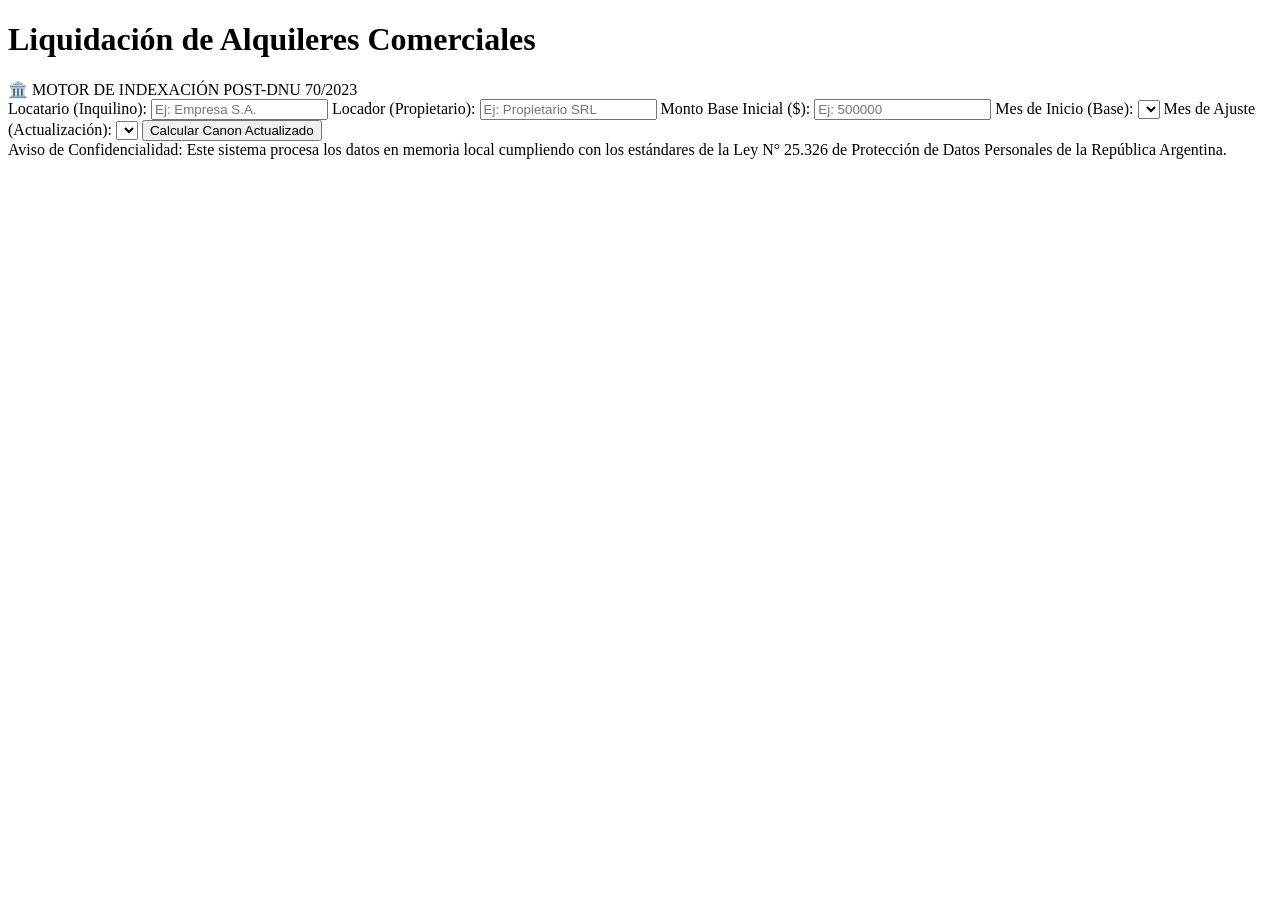
<file: legaltech-alquileres-indexador-java/src/main/resources/templates/index.html>
<!DOCTYPE html>
<html xmlns:th="http://thymeleaf.org">
    <head>
        <meta charset="UTF-8">
        <meta name="viewport" content="width=device-width, initial-scale=1.0">
        <title>🏛️ Indexador LegalTech - PJN</title>
        <link rel="stylesheet" th:href="@{/css/styles.css}">
    </head>
    <body>
        <div class="container">
            <h1>Liquidación de Alquileres Comerciales</h1>
            <div class="subtitle">🏛️ MOTOR DE INDEXACIÓN POST-DNU 70/2023</div>

            <form action="/calcular" method="POST">
                <label>Locatario (Inquilino):</label>
                <input type="text" name="locatario" placeholder="Ej: Empresa S.A." required>

                <label>Locador (Propietario):</label>
                <input type="text" name="locador" placeholder="Ej: Propietario SRL" required>

                <label>Monto Base Inicial ($):</label>
                <input type="number" step="0.01" name="montoInicial" placeholder="Ej: 500000" required>

                <label>Mes de Inicio (Base):</label>
                <select name="mesInicio" required>
                    <option th:each="ind : ${listaIndices}" 
                            th:value="${ind.mes}" 
                            th:text="${ind.mes}"></option>
                </select>

                <label>Mes de Ajuste (Actualización):</label>
                <select name="mesAjuste" required>
                    <option th:each="ind : ${listaIndices}" 
                            th:value="${ind.mes}" 
                            th:text="${ind.mes}"></option>
                </select>


                <button type="submit">Calcular Canon Actualizado</button>
            </form>

            <div class="footer-caption">
                Aviso de Confidencialidad: Este sistema procesa los datos en memoria local cumpliendo con los estándares de la Ley N° 25.326 de Protección de Datos Personales de la República Argentina.
            </div>
        </div>
    </body>
</html>
</file>
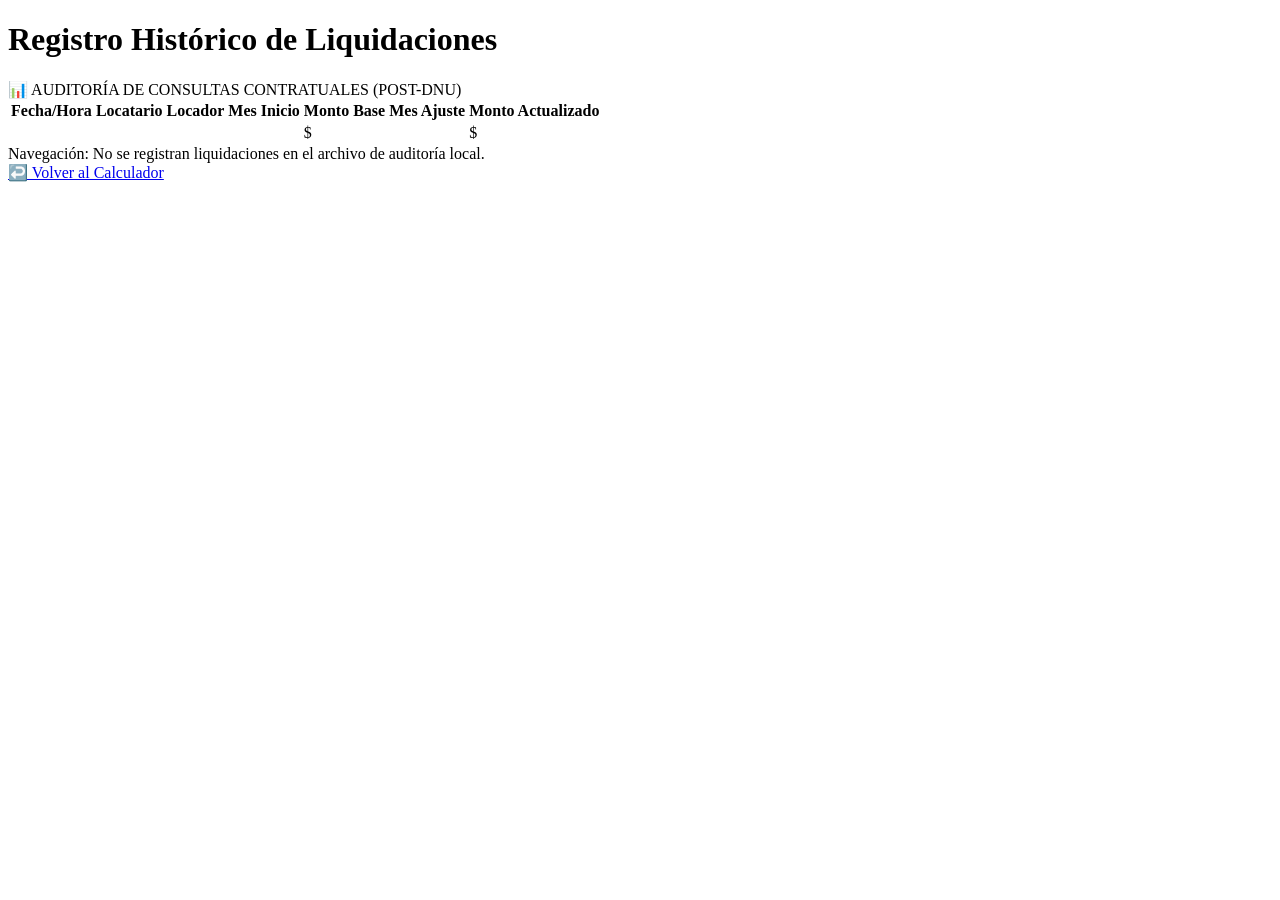
<file: legaltech-alquileres-indexador-java/src/main/resources/templates/historial.html>
<!DOCTYPE html>
<html xmlns:th="http://thymeleaf.org">
    <head>
        <meta charset="UTF-8">
        <meta name="viewport" content="width=device-width, initial-scale=1.0">
        <title>📊 Panel Histórico - LegalTech</title>
        <link rel="stylesheet" th:href="@{/css/styles.css}">
        <link rel="stylesheet" th:href="@{/css/historial.css}">
    </head>
    <body>
        <div class="container-wide">
            <h1>Registro Histórico de Liquidaciones</h1>
            <div class="subtitle">📊 AUDITORÍA DE CONSULTAS CONTRATUALES (POST-DNU)</div>

            <div class="table-responsive">
                <table>
                    <thead>
                        <tr>
                            <th>Fecha/Hora</th>
                            <th>Locatario</th>
                            <th>Locador</th>
                            <th>Mes Inicio</th>
                            <th>Monto Base</th>
                            <th>Mes Ajuste</th>
                            <th>Monto Actualizado</th>
                        </tr>
                    </thead>
                    <tbody>
                        <!-- Si la lista tiene elementos, los recorre fila por fila -->
                        <tr th:each="fila : ${historial}">
                            <td th:text="${fila[0]}"></td>
                            <td th:text="${fila[1]}"></td>
                            <td th:text="${fila[2]}"></td>
                            <td th:text="${fila[3]}"></td>
                            <td>$<span th:text="${fila[4]}"></span></td>
                            <td th:text="${fila[5]}"></td>
                            <td class="monto-final">$<span th:text="${fila[6]}"></span></td>
                        </tr>
                    </tbody>
                </table>

                <!-- Si no hay datos guardados todavía -->
                <div th:if="${#lists.isEmpty(historial)}" class="vacio-msg">
                    Navegación: No se registran liquidaciones en el archivo de auditoría local.
                </div>
            </div>

            <a href="/" class="btn-panel">↩️ Volver al Calculador</a>
        </div>
    </body>
</html>
</file>
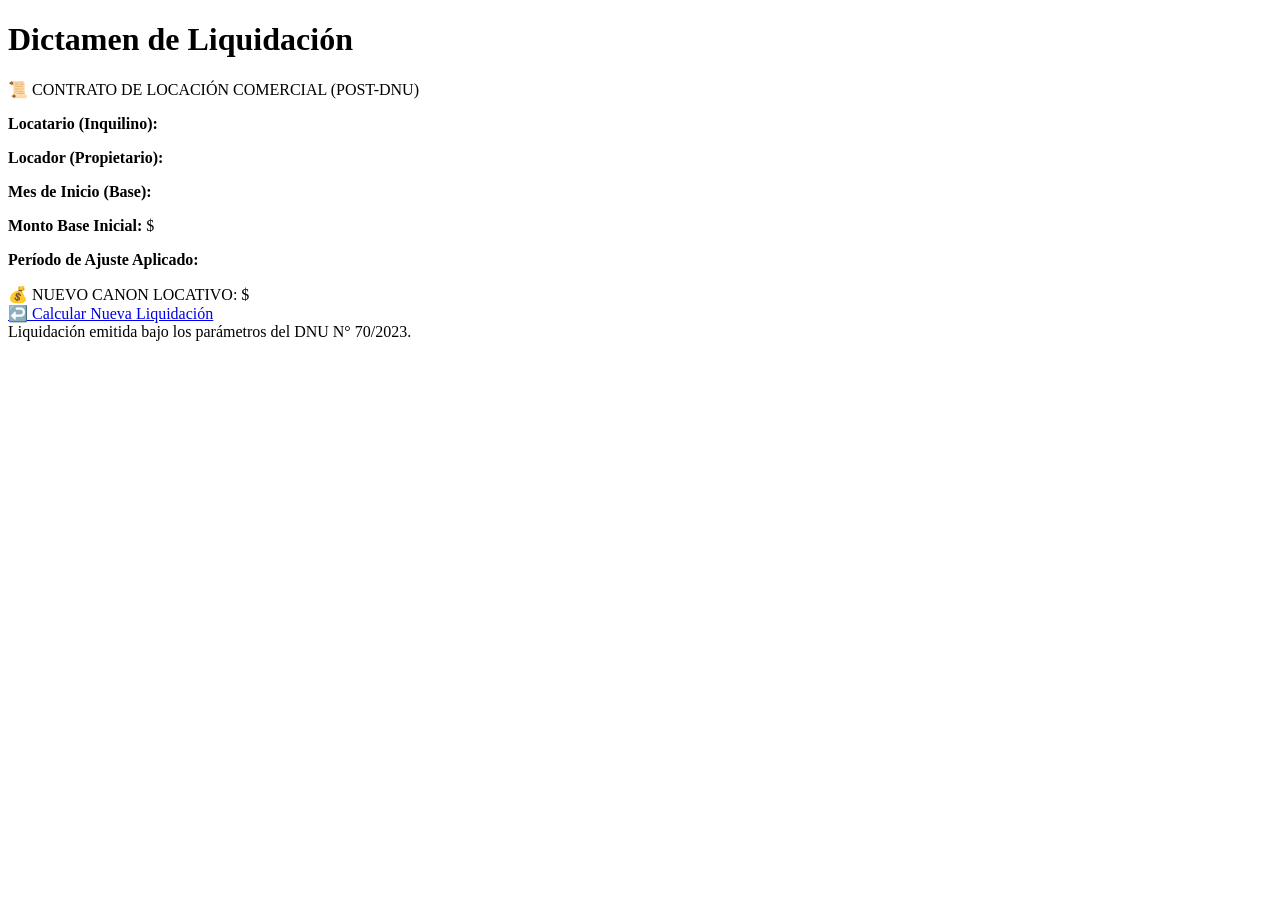
<file: legaltech-alquileres-indexador-java/src/main/resources/templates/resultado.html>
<!DOCTYPE html>
<html xmlns:th="http://thymeleaf.org">
    <head>
        <meta charset="UTF-8">
        <meta name="viewport" content="width=device-width, initial-scale=1.0">
        <title>📜 Dictamen de Liquidación - LegalTech</title>
        <link rel="stylesheet" th:href="@{/css/styles.css}">
        <link rel="stylesheet" th:href="@{/css/resultado.css}">
    </head>
    <body>
        <div class="container">
            <h1>Dictamen de Liquidación</h1>
            <div class="subtitle">📜 CONTRATO DE LOCACIÓN COMERCIAL (POST-DNU)</div>

            <div class="result-box">
                <p><strong>Locatario (Inquilino):</strong> <span th:text="${locatario}"></span></p>
                <p><strong>Locador (Propietario):</strong> <span th:text="${locador}"></span></p>
                <p><strong>Mes de Inicio (Base):</strong> <span th:text="${mesInicio}"></span></p>
                <p><strong>Monto Base Inicial:</strong> $<span th:text="${montoInicial}"></span></p>
                <p><strong>Período de Ajuste Aplicado:</strong> <span th:text="${mesAjuste}"></span></p>

                <div class="monto-destacado">
                    💰 NUEVO CANON LOCATIVO: $<span th:text="${montoActualizado}"></span>
                </div>
            </div>

            <a href="/" class="btn-volver">↩️ Calcular Nueva Liquidación</a>

            <div class="footer-caption">
                Liquidación emitida bajo los parámetros del DNU N° 70/2023.
            </div>
        </div>
    </body>
</html>
</file>
